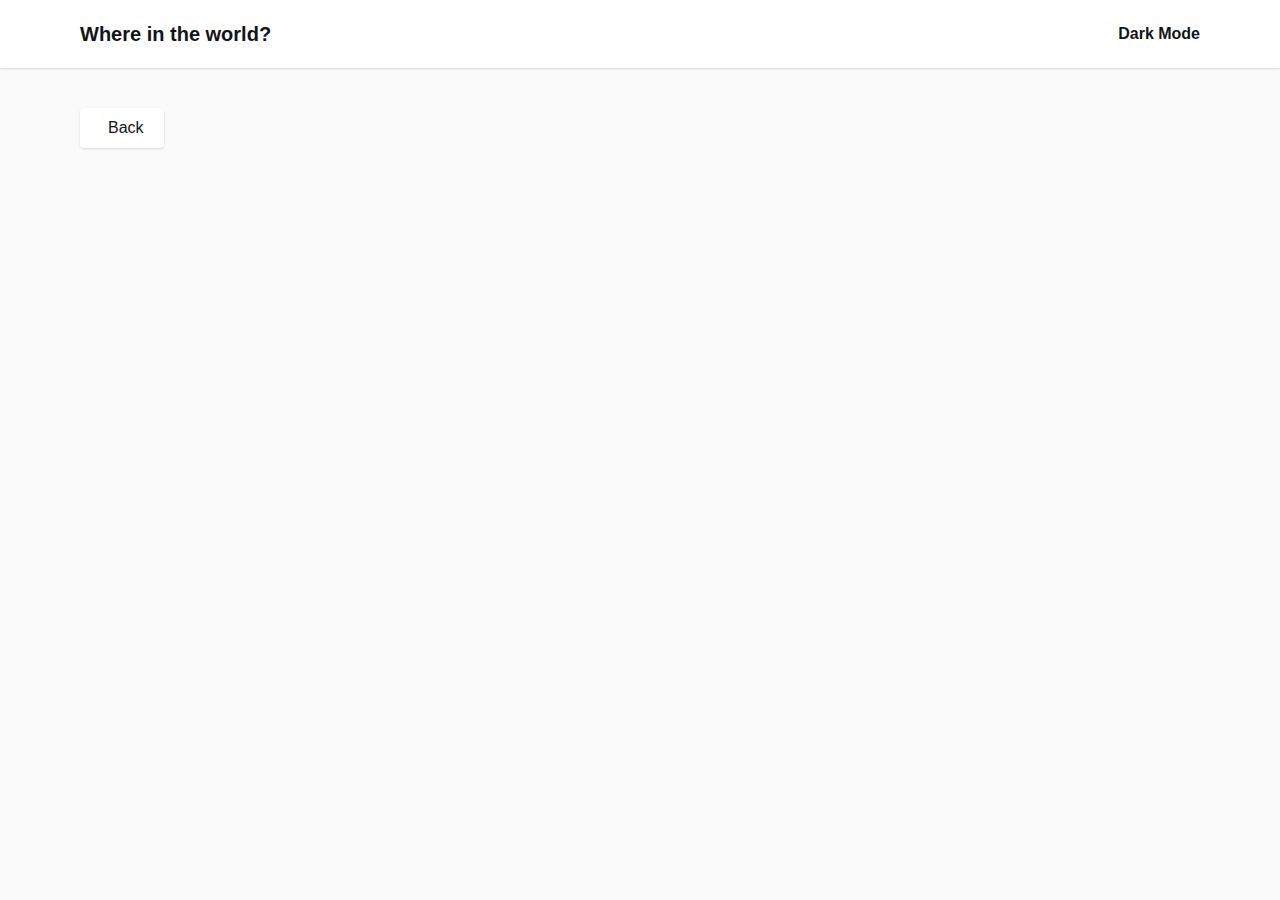
<file: details.html>
<!DOCTYPE html>
<html lang="en">

<head>
    <meta charset="UTF-8">
    <meta http-equiv="X-UA-Compatible" content="IE=edge">
    <meta name="viewport" content="width=device-width, initial-scale=1.0">
    <meta name="author" content="coderSuresh, Suresh Dahal">
    <title>Details | Country Search</title>
    <link rel="stylesheet" href="styles/style.css">
    <!-- google fonts -->
    <link rel="preconnect" href="https://fonts.googleapis.com">
    <link rel="preconnect" href="https://fonts.gstatic.com" crossorigin>
    <link href="https://fonts.googleapis.com/css2?family=Nunito+Sans:wght@300;600;800&display=swap" rel="stylesheet">
    <!-- fontawesome -->
    <link href="https://cdnjs.cloudflare.com/ajax/libs/font-awesome/6.4.0/css/all.min.css" rel="stylesheet">
    <!-- manifest -->
    <link rel="manifest" href="./manifest.json">
    <script src="./js/app.js" type="module"></script>
</head>

<body class="bg-bg text-text">

    <header class="flex justify-between bg-elem w-full md:px-20 px-5 py-5 shadow">
        <a href="/">
            <h1 class="text-lg sm:text-xl font-bold">Where in the world?</h1>
        </a>
        <button class="toggle-ui-mode flex items-center">
            <i class="far fa-moon mr-2 pointer-events-none"></i>
            <span class="font-semibold pointer-events-none">Dark Mode</span>
        </button>
    </header>

    <main class="md:px-20 px-5 max-w-[1440px] m-auto">
        <div class="back-btn mt-10">
            <button class="go-back flex items-center bg-elem shadow px-5 py-2 rounded">
                <i class="fas fa-arrow-left mr-2"></i>
                <span class="font-medium">Back</span>
            </button>
        </div>

        <div class="country--details main-container grid md:grid-cols-2 md:items-center gap-10 mt-10">
            <!-- coming from js -->
        </div>

    </main>

</body>

</html>
</file>
<file: styles/style.css>
/*
! tailwindcss v3.3.2 | MIT License | https://tailwindcss.com
*/

/*
1. Prevent padding and border from affecting element width. (https://github.com/mozdevs/cssremedy/issues/4)
2. Allow adding a border to an element by just adding a border-width. (https://github.com/tailwindcss/tailwindcss/pull/116)
*/

*,
::before,
::after {
  box-sizing: border-box;
  /* 1 */
  border-width: 0;
  /* 2 */
  border-style: solid;
  /* 2 */
  border-color: #e5e7eb;
  /* 2 */
}

::before,
::after {
  --tw-content: '';
}

/*
1. Use a consistent sensible line-height in all browsers.
2. Prevent adjustments of font size after orientation changes in iOS.
3. Use a more readable tab size.
4. Use the user's configured `sans` font-family by default.
5. Use the user's configured `sans` font-feature-settings by default.
6. Use the user's configured `sans` font-variation-settings by default.
*/

html {
  line-height: 1.5;
  /* 1 */
  -webkit-text-size-adjust: 100%;
  /* 2 */
  -moz-tab-size: 4;
  /* 3 */
  -o-tab-size: 4;
     tab-size: 4;
  /* 3 */
  font-family: ui-sans-serif, system-ui, -apple-system, BlinkMacSystemFont, "Segoe UI", Roboto, "Helvetica Neue", Arial, "Noto Sans", sans-serif, "Apple Color Emoji", "Segoe UI Emoji", "Segoe UI Symbol", "Noto Color Emoji";
  /* 4 */
  font-feature-settings: normal;
  /* 5 */
  font-variation-settings: normal;
  /* 6 */
}

/*
1. Remove the margin in all browsers.
2. Inherit line-height from `html` so users can set them as a class directly on the `html` element.
*/

body {
  margin: 0;
  /* 1 */
  line-height: inherit;
  /* 2 */
}

/*
1. Add the correct height in Firefox.
2. Correct the inheritance of border color in Firefox. (https://bugzilla.mozilla.org/show_bug.cgi?id=190655)
3. Ensure horizontal rules are visible by default.
*/

hr {
  height: 0;
  /* 1 */
  color: inherit;
  /* 2 */
  border-top-width: 1px;
  /* 3 */
}

/*
Add the correct text decoration in Chrome, Edge, and Safari.
*/

abbr:where([title]) {
  -webkit-text-decoration: underline dotted;
          text-decoration: underline dotted;
}

/*
Remove the default font size and weight for headings.
*/

h1,
h2,
h3,
h4,
h5,
h6 {
  font-size: inherit;
  font-weight: inherit;
}

/*
Reset links to optimize for opt-in styling instead of opt-out.
*/

a {
  color: inherit;
  text-decoration: inherit;
}

/*
Add the correct font weight in Edge and Safari.
*/

b,
strong {
  font-weight: bolder;
}

/*
1. Use the user's configured `mono` font family by default.
2. Correct the odd `em` font sizing in all browsers.
*/

code,
kbd,
samp,
pre {
  font-family: ui-monospace, SFMono-Regular, Menlo, Monaco, Consolas, "Liberation Mono", "Courier New", monospace;
  /* 1 */
  font-size: 1em;
  /* 2 */
}

/*
Add the correct font size in all browsers.
*/

small {
  font-size: 80%;
}

/*
Prevent `sub` and `sup` elements from affecting the line height in all browsers.
*/

sub,
sup {
  font-size: 75%;
  line-height: 0;
  position: relative;
  vertical-align: baseline;
}

sub {
  bottom: -0.25em;
}

sup {
  top: -0.5em;
}

/*
1. Remove text indentation from table contents in Chrome and Safari. (https://bugs.chromium.org/p/chromium/issues/detail?id=999088, https://bugs.webkit.org/show_bug.cgi?id=201297)
2. Correct table border color inheritance in all Chrome and Safari. (https://bugs.chromium.org/p/chromium/issues/detail?id=935729, https://bugs.webkit.org/show_bug.cgi?id=195016)
3. Remove gaps between table borders by default.
*/

table {
  text-indent: 0;
  /* 1 */
  border-color: inherit;
  /* 2 */
  border-collapse: collapse;
  /* 3 */
}

/*
1. Change the font styles in all browsers.
2. Remove the margin in Firefox and Safari.
3. Remove default padding in all browsers.
*/

button,
input,
optgroup,
select,
textarea {
  font-family: inherit;
  /* 1 */
  font-size: 100%;
  /* 1 */
  font-weight: inherit;
  /* 1 */
  line-height: inherit;
  /* 1 */
  color: inherit;
  /* 1 */
  margin: 0;
  /* 2 */
  padding: 0;
  /* 3 */
}

/*
Remove the inheritance of text transform in Edge and Firefox.
*/

button,
select {
  text-transform: none;
}

/*
1. Correct the inability to style clickable types in iOS and Safari.
2. Remove default button styles.
*/

button,
[type='button'],
[type='reset'],
[type='submit'] {
  -webkit-appearance: button;
  /* 1 */
  background-color: transparent;
  /* 2 */
  background-image: none;
  /* 2 */
}

/*
Use the modern Firefox focus style for all focusable elements.
*/

:-moz-focusring {
  outline: auto;
}

/*
Remove the additional `:invalid` styles in Firefox. (https://github.com/mozilla/gecko-dev/blob/2f9eacd9d3d995c937b4251a5557d95d494c9be1/layout/style/res/forms.css#L728-L737)
*/

:-moz-ui-invalid {
  box-shadow: none;
}

/*
Add the correct vertical alignment in Chrome and Firefox.
*/

progress {
  vertical-align: baseline;
}

/*
Correct the cursor style of increment and decrement buttons in Safari.
*/

::-webkit-inner-spin-button,
::-webkit-outer-spin-button {
  height: auto;
}

/*
1. Correct the odd appearance in Chrome and Safari.
2. Correct the outline style in Safari.
*/

[type='search'] {
  -webkit-appearance: textfield;
  /* 1 */
  outline-offset: -2px;
  /* 2 */
}

/*
Remove the inner padding in Chrome and Safari on macOS.
*/

::-webkit-search-decoration {
  -webkit-appearance: none;
}

/*
1. Correct the inability to style clickable types in iOS and Safari.
2. Change font properties to `inherit` in Safari.
*/

::-webkit-file-upload-button {
  -webkit-appearance: button;
  /* 1 */
  font: inherit;
  /* 2 */
}

/*
Add the correct display in Chrome and Safari.
*/

summary {
  display: list-item;
}

/*
Removes the default spacing and border for appropriate elements.
*/

blockquote,
dl,
dd,
h1,
h2,
h3,
h4,
h5,
h6,
hr,
figure,
p,
pre {
  margin: 0;
}

fieldset {
  margin: 0;
  padding: 0;
}

legend {
  padding: 0;
}

ol,
ul,
menu {
  list-style: none;
  margin: 0;
  padding: 0;
}

/*
Prevent resizing textareas horizontally by default.
*/

textarea {
  resize: vertical;
}

/*
1. Reset the default placeholder opacity in Firefox. (https://github.com/tailwindlabs/tailwindcss/issues/3300)
2. Set the default placeholder color to the user's configured gray 400 color.
*/

input::-moz-placeholder, textarea::-moz-placeholder {
  opacity: 1;
  /* 1 */
  color: #9ca3af;
  /* 2 */
}

input::placeholder,
textarea::placeholder {
  opacity: 1;
  /* 1 */
  color: #9ca3af;
  /* 2 */
}

/*
Set the default cursor for buttons.
*/

button,
[role="button"] {
  cursor: pointer;
}

/*
Make sure disabled buttons don't get the pointer cursor.
*/

:disabled {
  cursor: default;
}

/*
1. Make replaced elements `display: block` by default. (https://github.com/mozdevs/cssremedy/issues/14)
2. Add `vertical-align: middle` to align replaced elements more sensibly by default. (https://github.com/jensimmons/cssremedy/issues/14#issuecomment-634934210)
   This can trigger a poorly considered lint error in some tools but is included by design.
*/

img,
svg,
video,
canvas,
audio,
iframe,
embed,
object {
  display: block;
  /* 1 */
  vertical-align: middle;
  /* 2 */
}

/*
Constrain images and videos to the parent width and preserve their intrinsic aspect ratio. (https://github.com/mozdevs/cssremedy/issues/14)
*/

img,
video {
  max-width: 100%;
  height: auto;
}

/* Make elements with the HTML hidden attribute stay hidden by default */

[hidden] {
  display: none;
}

*, ::before, ::after {
  --tw-border-spacing-x: 0;
  --tw-border-spacing-y: 0;
  --tw-translate-x: 0;
  --tw-translate-y: 0;
  --tw-rotate: 0;
  --tw-skew-x: 0;
  --tw-skew-y: 0;
  --tw-scale-x: 1;
  --tw-scale-y: 1;
  --tw-pan-x:  ;
  --tw-pan-y:  ;
  --tw-pinch-zoom:  ;
  --tw-scroll-snap-strictness: proximity;
  --tw-gradient-from-position:  ;
  --tw-gradient-via-position:  ;
  --tw-gradient-to-position:  ;
  --tw-ordinal:  ;
  --tw-slashed-zero:  ;
  --tw-numeric-figure:  ;
  --tw-numeric-spacing:  ;
  --tw-numeric-fraction:  ;
  --tw-ring-inset:  ;
  --tw-ring-offset-width: 0px;
  --tw-ring-offset-color: #fff;
  --tw-ring-color: rgb(59 130 246 / 0.5);
  --tw-ring-offset-shadow: 0 0 #0000;
  --tw-ring-shadow: 0 0 #0000;
  --tw-shadow: 0 0 #0000;
  --tw-shadow-colored: 0 0 #0000;
  --tw-blur:  ;
  --tw-brightness:  ;
  --tw-contrast:  ;
  --tw-grayscale:  ;
  --tw-hue-rotate:  ;
  --tw-invert:  ;
  --tw-saturate:  ;
  --tw-sepia:  ;
  --tw-drop-shadow:  ;
  --tw-backdrop-blur:  ;
  --tw-backdrop-brightness:  ;
  --tw-backdrop-contrast:  ;
  --tw-backdrop-grayscale:  ;
  --tw-backdrop-hue-rotate:  ;
  --tw-backdrop-invert:  ;
  --tw-backdrop-opacity:  ;
  --tw-backdrop-saturate:  ;
  --tw-backdrop-sepia:  ;
}

::backdrop {
  --tw-border-spacing-x: 0;
  --tw-border-spacing-y: 0;
  --tw-translate-x: 0;
  --tw-translate-y: 0;
  --tw-rotate: 0;
  --tw-skew-x: 0;
  --tw-skew-y: 0;
  --tw-scale-x: 1;
  --tw-scale-y: 1;
  --tw-pan-x:  ;
  --tw-pan-y:  ;
  --tw-pinch-zoom:  ;
  --tw-scroll-snap-strictness: proximity;
  --tw-gradient-from-position:  ;
  --tw-gradient-via-position:  ;
  --tw-gradient-to-position:  ;
  --tw-ordinal:  ;
  --tw-slashed-zero:  ;
  --tw-numeric-figure:  ;
  --tw-numeric-spacing:  ;
  --tw-numeric-fraction:  ;
  --tw-ring-inset:  ;
  --tw-ring-offset-width: 0px;
  --tw-ring-offset-color: #fff;
  --tw-ring-color: rgb(59 130 246 / 0.5);
  --tw-ring-offset-shadow: 0 0 #0000;
  --tw-ring-shadow: 0 0 #0000;
  --tw-shadow: 0 0 #0000;
  --tw-shadow-colored: 0 0 #0000;
  --tw-blur:  ;
  --tw-brightness:  ;
  --tw-contrast:  ;
  --tw-grayscale:  ;
  --tw-hue-rotate:  ;
  --tw-invert:  ;
  --tw-saturate:  ;
  --tw-sepia:  ;
  --tw-drop-shadow:  ;
  --tw-backdrop-blur:  ;
  --tw-backdrop-brightness:  ;
  --tw-backdrop-contrast:  ;
  --tw-backdrop-grayscale:  ;
  --tw-backdrop-hue-rotate:  ;
  --tw-backdrop-invert:  ;
  --tw-backdrop-opacity:  ;
  --tw-backdrop-saturate:  ;
  --tw-backdrop-sepia:  ;
}

.pointer-events-none {
  pointer-events: none;
}

.absolute {
  position: absolute;
}

.relative {
  position: relative;
}

.left-0 {
  left: 0px;
}

.top-12 {
  top: 3rem;
}

.m-auto {
  margin: auto;
}

.my-10 {
  margin-top: 2.5rem;
  margin-bottom: 2.5rem;
}

.ml-2 {
  margin-left: 0.5rem;
}

.mr-2 {
  margin-right: 0.5rem;
}

.mt-10 {
  margin-top: 2.5rem;
}

.mt-3 {
  margin-top: 0.75rem;
}

.mt-5 {
  margin-top: 1.25rem;
}

.block {
  display: block;
}

.flex {
  display: flex;
}

.grid {
  display: grid;
}

.hidden {
  display: none;
}

.h-52 {
  height: 13rem;
}

.max-h-\[25rem\] {
  max-height: 25rem;
}

.w-36 {
  width: 9rem;
}

.w-\[calc\(100\%-2rem\)\] {
  width: calc(100% - 2rem);
}

.w-full {
  width: 100%;
}

.max-w-\[1440px\] {
  max-width: 1440px;
}

.cursor-pointer {
  cursor: pointer;
}

.flex-col {
  flex-direction: column;
}

.flex-wrap {
  flex-wrap: wrap;
}

.items-start {
  align-items: flex-start;
}

.items-center {
  align-items: center;
}

.justify-start {
  justify-content: flex-start;
}

.justify-between {
  justify-content: space-between;
}

.gap-10 {
  gap: 2.5rem;
}

.gap-3 {
  gap: 0.75rem;
}

.rounded {
  border-radius: 0.25rem;
}

.bg-bg {
  background-color: var(--bg);
}

.bg-elem {
  background-color: var(--elem);
}

.bg-white {
  --tw-bg-opacity: 1;
  background-color: rgb(255 255 255 / var(--tw-bg-opacity));
}

.object-contain {
  -o-object-fit: contain;
     object-fit: contain;
}

.px-3 {
  padding-left: 0.75rem;
  padding-right: 0.75rem;
}

.px-5 {
  padding-left: 1.25rem;
  padding-right: 1.25rem;
}

.py-2 {
  padding-top: 0.5rem;
  padding-bottom: 0.5rem;
}

.py-5 {
  padding-top: 1.25rem;
  padding-bottom: 1.25rem;
}

.text-2xl {
  font-size: 1.5rem;
  line-height: 2rem;
}

.text-lg {
  font-size: 1.125rem;
  line-height: 1.75rem;
}

.text-xs {
  font-size: 0.75rem;
  line-height: 1rem;
}

.font-bold {
  font-weight: 700;
}

.font-medium {
  font-weight: 500;
}

.font-semibold {
  font-weight: 600;
}

.text-gray-400 {
  --tw-text-opacity: 1;
  color: rgb(156 163 175 / var(--tw-text-opacity));
}

.text-text {
  color: var(--text);
}

.shadow {
  --tw-shadow: 0 1px 3px 0 rgb(0 0 0 / 0.1), 0 1px 2px -1px rgb(0 0 0 / 0.1);
  --tw-shadow-colored: 0 1px 3px 0 var(--tw-shadow-color), 0 1px 2px -1px var(--tw-shadow-color);
  box-shadow: var(--tw-ring-offset-shadow, 0 0 #0000), var(--tw-ring-shadow, 0 0 #0000), var(--tw-shadow);
}

.filter {
  filter: var(--tw-blur) var(--tw-brightness) var(--tw-contrast) var(--tw-grayscale) var(--tw-hue-rotate) var(--tw-invert) var(--tw-saturate) var(--tw-sepia) var(--tw-drop-shadow);
}

:root {
  --bg: hsl(0, 0%, 98%);
  --elem: hsl(0, 0%, 100%);
  --text: hsl(200, 15%, 8%);
  --input-color: hsl(0, 0%, 52%);
  --hover: hsl(0, 0%, 95%);
}

[data-theme="dark"] {
  --bg: hsl(207, 26%, 17%);
  --elem: hsl(209, 23%, 22%);
  --text: hsl(0, 0%, 100%);
  --hover: hsl(209, 23%, 25%);
}

* {
  font-family: 'Nunito Sans', sans-serif;
}

.country--list {
  grid-template-columns: repeat(auto-fill, minmax(250px, 1fr));
}

.border-tag {
  padding: 0 16px;
  border-radius: 4px;
}

.loading--icon {
  animation: spin 1s linear infinite;
  height: 50px;
  width: 50px;
  border-radius: 50%;
  border: 4px solid var(--text);
  border-top-color: transparent;
  position: absolute;
  top: 50%;
  left: 50%;
  transform: translate(-50%, -50%);
}

@keyframes spin {
  100% {
    transform: translate(-50%, -50%) rotate(360deg);
  }
}

.last\:mb-10:last-child {
  margin-bottom: 2.5rem;
}

.hover\:bg-hover:hover {
  background-color: var(--hover);
}

.focus\:outline-none:focus {
  outline: 2px solid transparent;
  outline-offset: 2px;
}

.active\:outline-none:active {
  outline: 2px solid transparent;
  outline-offset: 2px;
}

@media (min-width: 640px) {
  .sm\:mt-10 {
    margin-top: 2.5rem;
  }

  .sm\:w-fit {
    width: -moz-fit-content;
    width: fit-content;
  }

  .sm\:grid-cols-2 {
    grid-template-columns: repeat(2, minmax(0, 1fr));
  }

  .sm\:flex-row {
    flex-direction: row;
  }

  .sm\:items-center {
    align-items: center;
  }

  .sm\:justify-between {
    justify-content: space-between;
  }

  .sm\:text-xl {
    font-size: 1.25rem;
    line-height: 1.75rem;
  }
}

@media (min-width: 768px) {
  .md\:w-80 {
    width: 20rem;
  }

  .md\:grid-cols-2 {
    grid-template-columns: repeat(2, minmax(0, 1fr));
  }

  .md\:items-center {
    align-items: center;
  }

  .md\:gap-7 {
    gap: 1.75rem;
  }

  .md\:px-20 {
    padding-left: 5rem;
    padding-right: 5rem;
  }
}
</file>
